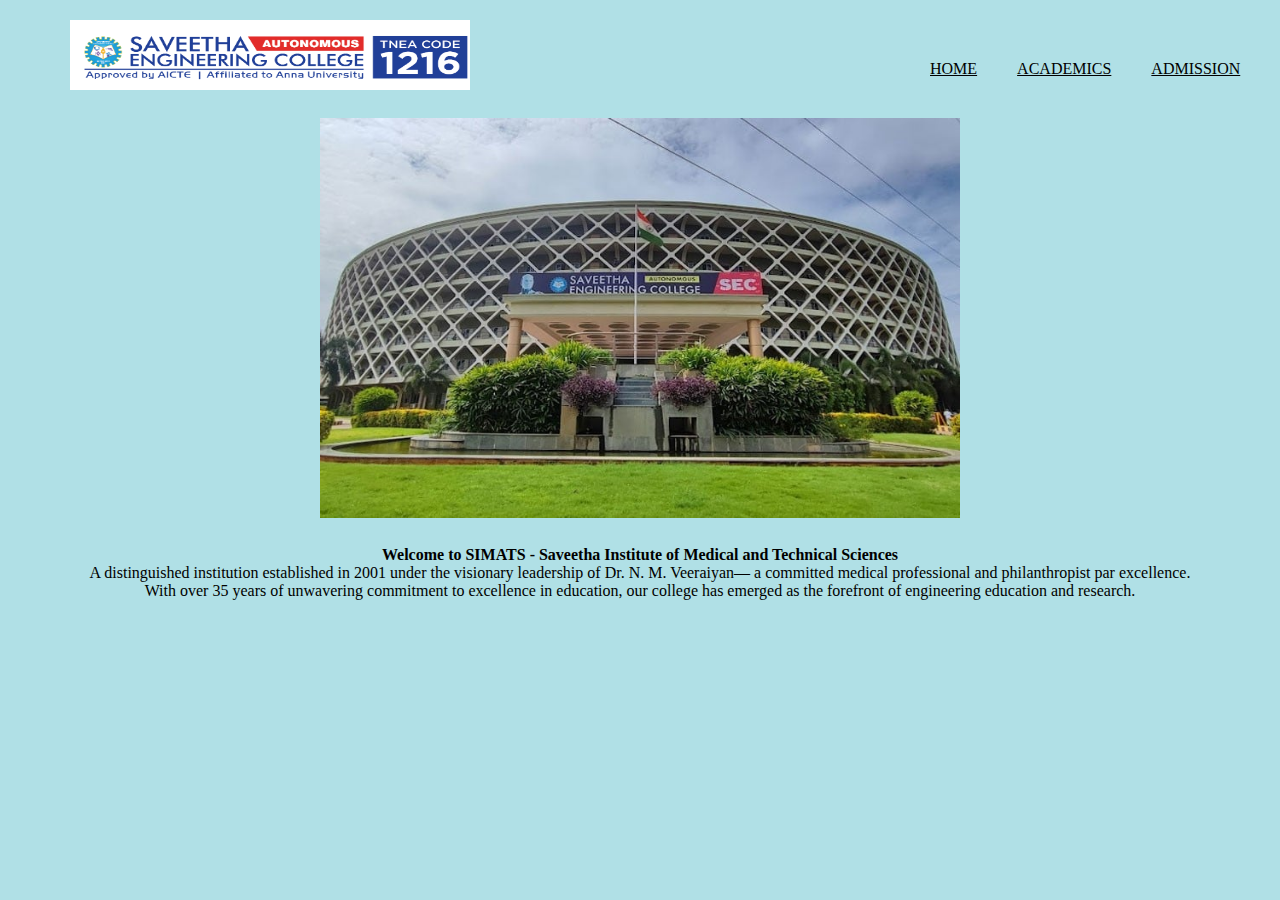
<file: index.html>
<!DOCTYPE html>
<html lang="en">
<head>
    <meta charset="UTF-8">
    <meta name="viewport" content="width=device-width, initial-scale=1.0">
    <title>lano</title>
    <link rel="stylesheet" href="./style.css">
</head>
<body>
    
    <div class="header">

        <ul>
            <li><img src="IMG/clglogo.png" width="100%" alt="" class="logo "></li>
            <li>
                <div class="header1right">
                    <ul>
                        <li class="nav"><a href="http://127.0.0.1:5501/index.html">HOME</a></li>
                        <li class="nav"><a href="http://127.0.0.1:5501/academics.html">ACADEMICS</a></li>
                        <li class="nav"><a href="http://127.0.0.1:5501/admission.html ">ADMISSION</a></li>
                        <li class="nav"><a href="http://127.0.0.1:5501/gallery.html">GALLERY</a></li>
                        
                    </ul>
                </div>
            </li>
        </ul>
        <img src="IMG/saveetha-university-.jpg" class="center" width="300" height="400"><br>


        <p style="text-align: center;"><b>Welcome to SIMATS - Saveetha Institute of Medical and Technical Sciences</b> 
            <br>
            A distinguished institution established in 2001 under the visionary leadership of Dr. N. M. Veeraiyan— a committed medical professional and philanthropist par excellence.
            <br>
             With over 35 years of unwavering commitment to excellence in education, our college has emerged as the forefront of engineering education and research.</p>
             <br>
        
       
       


    </div>
    
            
    
</body>
</html>
</file>
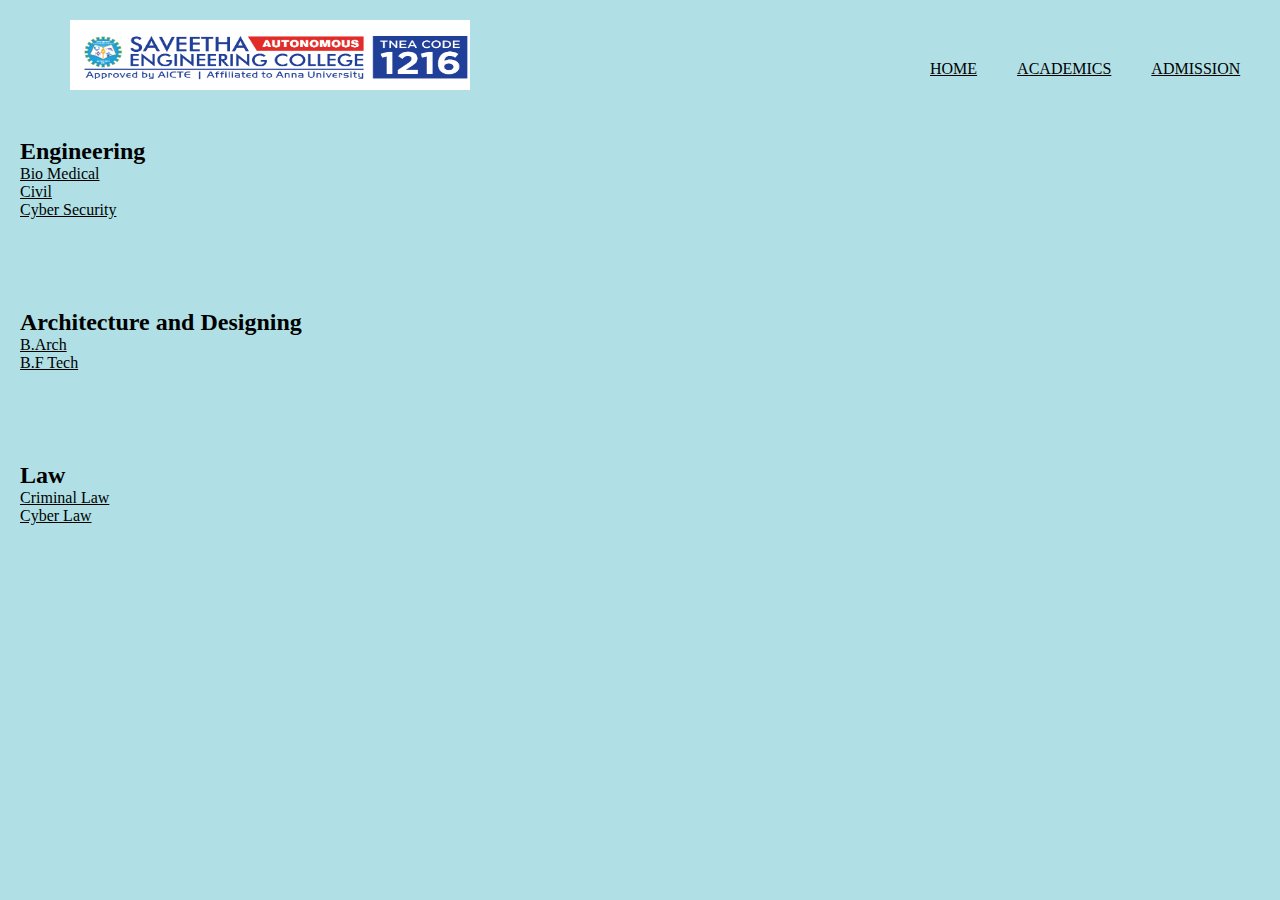
<file: academics.html>
<!DOCTYPE html>
<html lang="en">
<head>
    <meta charset="UTF-8">
    <meta name="viewport" content="width=device-width, initial-scale=1.0">
    <title>Saveetha Engineering College</title>
    <link rel="stylesheet" href="./style1.css">
</head>
<body>
    
    <div class="header">

        <ul>
            <li><img src="IMG/clglogo.png" alt="" class="logo "></li>
            <li>
                <div class="header1right">
                    <ul>
                        <li class="nav"><a href="http://127.0.0.1:5501/index.html">HOME</a></li>
                        <li class="nav"><a href="http://127.0.0.1:5501/academics.html">ACADEMICS</a></li>
                        <li class="nav"><a href="http://127.0.0.1:5501/admission.html ">ADMISSION</a></li>
                        <li class="nav"><a href="http://127.0.0.1:5501/gallery.html">GALLERY</a></li>
                       
                    </ul>
                </div>
            </li>
        </ul>
        <section style="padding: 20px;">
            <h2>Engineering</h2>
            <a href="https://www.saveetha.ac.in/index.php/departments/bio-medical-engineering">Bio Medical</a><br>
            <a href="https://www.saveetha.ac.in/index.php/departments/civil-engineering">Civil</a><br>
            <a href="https://www.saveetha.ac.in/index.php/departments/computer-science-engineering-cyber-security">Cyber Security</a>
            <br>
            <br>
            <br>
            <br>
            <br>
            <br>

            <h2>Architecture and Designing</h2>
            <a href="https://www.scad.saveetha.com/architecture">B.Arch </a><br>
            <a href="https://www.scad.saveetha.com/fashion-technology-bf-tech">B.F Tech</a>
            <br>
            <br>
            <br>
            <br>
            <br>
            <br>
            <h2>Law</h2>
            <a href="https://saveethalaw.com/docriml">Criminal Law</a><br>
            <a href="https://saveethalaw.com/docyberl">Cyber Law</a>
        
            

       
       


    </div>
    
            
    
</body>
</html>
</file>
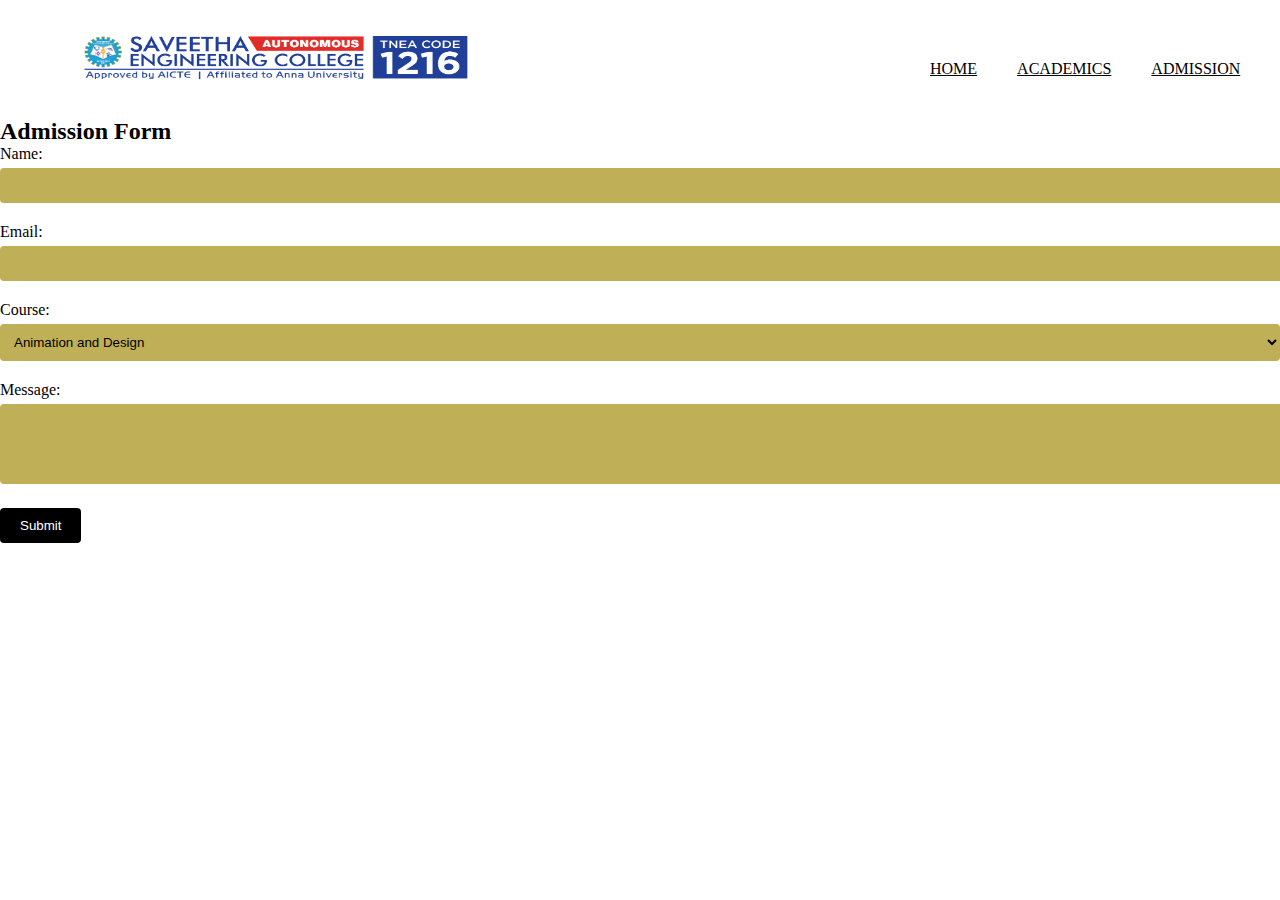
<file: admission.html>
<!DOCTYPE html>
<html lang="en">
<head>
    <meta charset="UTF-8">
    <meta name="viewport" content="width=device-width, initial-scale=1.0">
    <title>lano</title>
    <link rel="stylesheet" href="./style2.css">
</head>
<body>
    
    <div class="header">

        <ul>
            <li><img src="IMG/clglogo.png" alt="" class="logo "></li>
            <li>
                <div class="header1right">
                    <ul>
                        <li class="nav"><a href="http://127.0.0.1:5501/index.html">HOME</a></li>
                        <li class="nav"><a href="http://127.0.0.1:5501/academics.html">ACADEMICS</a></li>
                        <li class="nav"><a href="http://127.0.0.1:5501/admission.html ">ADMISSION</a></li>
                        <li class="nav"><a href="http://127.0.0.1:5501/gallery.html">GALLERY</a></li>
                    </ul>
                </div>
            </li>
        </ul>

        <div class="container">
            <h2>Admission Form</h2>
            <form action="#" method="post">
                <label for="name">Name:</label>
                <input type="text" id="name" name="name" required>
                
                <label for="email">Email:</label>
                <input type="email" id="email" name="email" required>
                
                <label for="course">Course:</label>
                <select id="course" name="course">
                    <option>Animation and Design</option>
                    <option>Arts,Humanities,Social Sciences</option>
                    <option>Computer Applications and IT </option>
                    <option>Engineering and Architecture</option>
                    <option>Hospitality and Tourism</option>
                    <option>Law</option>
                    <option>Management and Business Administration</option>
                    <option>Medicine and Allied Sciences</option>
                    <option>Pharmacy</option>
                    <option>Sciences</option>

                </select>
                
                <label for="message">Message:</label>
                <textarea id="message" name="message" rows="4"></textarea>
                
                <input type="submit" value="Submit">
            </form>
        </div>
       


    </div>
    
            
    
</body>
</html>
</file>
<file: style.css>
*{
    padding: 0px;
    margin: 0px;
    color: black;
   
}
ul{
    list-style: none;
    display: flex;
  
}
li{
    padding: 20px;
    
}
.header1right{
    margin-left: 400px;
    margin-top: 20px;
}
.na:hover:hover{
    color: rgb(50, 123, 196);
}
.logo{
    height: 70px;
    width: 400px;
    margin-left: 50px;
    
    padding: 0px;
}


body{
    background-color:powderblue;
}
p{

    padding: 10px;
}
.center {
    display: block;
    margin-left: auto;
    margin-right: auto;
    width: 50%;
  }
</file>
<file: style1.css>
*{
    padding: 0px;
    margin: 0px;
    color: black;
   
}
ul{
    list-style: none;
    display: flex;
  
}
li{
    padding: 20px;
    
}
.header1right{
    margin-left: 400px;
    margin-top: 20px;
}
.na:hover:hover{
    color: bisque;
}
.logo{
    height: 70px;
    width: 400px;
    margin-left: 50px;
    
    padding: 0px;
}
body{
    background-color: powderblue;
}
</file>
<file: style2.css>
input[type="text"],
input[type="email"],
textarea,
select {
    width: 100%;
    padding: 10px;
    margin: 5px 0 20px 0;
    border: none;
    background: #bfaf56;
    border-radius: 4px;
}

input[type="submit"] {
    background-color:black;
    color: white;
    padding: 10px 20px;
    border: none;
    border-radius: 4px;
    cursor: pointer;
}

input[type="submit"]:hover {
    background-color:palegreen;
}
*{
    padding: 0px;
    margin: 0px;
    color: black;
   
}
ul{
    list-style: none;
    display: flex;
  
}
li{
    padding: 20px;
    
}
.header1right{
    margin-left: 400px;
    margin-top: 20px;
}
.na:hover:hover{
    color: bisque;
}
.logo{
    height: 70px;
    width: 400px;
    margin-left: 50px;
    
    padding: 0px;
}
</file>
